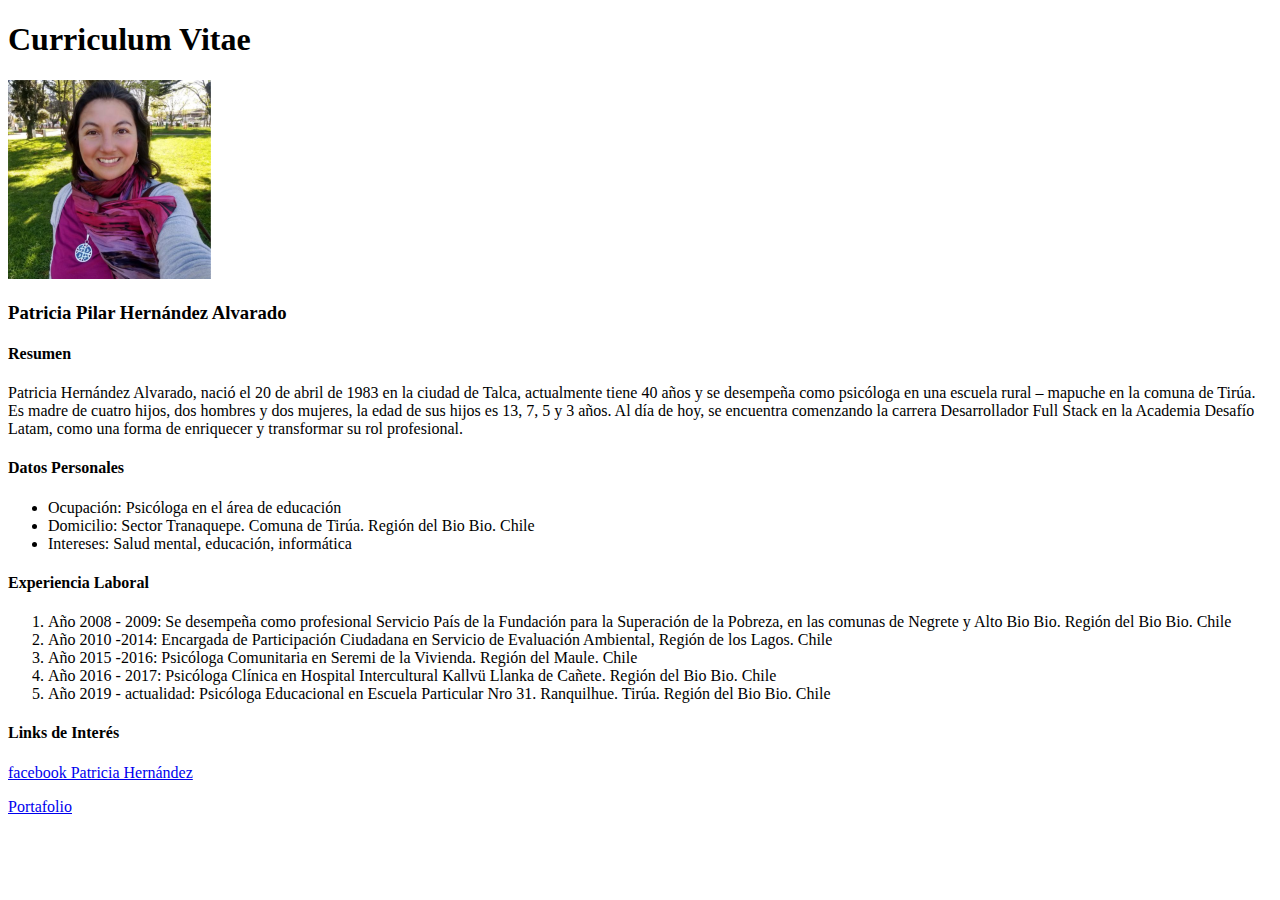
<file: assets/documents/desafio1/index.html>
<!DOCTYPE html>
<html lang="en">
<head>
    <meta charset="UTF-8">
    <meta name="viewport" content="width=device-width, initial-scale=1.0">
    <title>Patricia Pilar</title>
</head>
<body>
    <h1>Curriculum Vitae </h1>
    <p> <img src="assets\imgs\foto yo.png" alt="Patricia Pilar Hernández Alvarado"></p>
<h3>Patricia Pilar Hernández Alvarado</h3>
<h4>Resumen</h4>
<p> Patricia Hernández Alvarado, nació el 20 de abril de 1983 en la ciudad de Talca, actualmente tiene 40 años y se desempeña como psicóloga en una escuela rural – mapuche en la comuna de Tirúa. Es madre de cuatro hijos, dos hombres y dos mujeres, la edad de sus hijos es 13, 7, 5 y 3 años. Al día de hoy, se encuentra comenzando la carrera Desarrollador Full Stack en la Academia Desafío Latam, como una forma de enriquecer y transformar su rol profesional.</p>
<h4>Datos Personales</h4>
<ul>
    <li> Ocupación: Psicóloga en el área de educación </li>
    <li>Domicilio: Sector Tranaquepe. Comuna de Tirúa. Región del Bio Bio. Chile</li>
    <li> Intereses: Salud mental, educación, informática </li>
</ul>
<h4>Experiencia Laboral</h4>
<ol>
    <li>Año 2008 - 2009: Se desempeña como profesional Servicio País de la Fundación para la Superación de la Pobreza, en las comunas de Negrete y Alto Bio Bio. Región del Bio Bio. Chile </li>
    <li>Año 2010 -2014: Encargada de Participación Ciudadana en Servicio de Evaluación Ambiental, Región de los Lagos. Chile </li>
    <li>Año 2015 -2016: Psicóloga Comunitaria en Seremi de la Vivienda. Región del Maule. Chile </li>
    <li>Año 2016 - 2017: Psicóloga Clínica en Hospital Intercultural Kallvü Llanka de Cañete. Región del Bio Bio. Chile </li>
    <li>Año 2019 - actualidad: Psicóloga Educacional en Escuela Particular Nro 31. Ranquilhue. Tirúa. Región del Bio Bio. Chile </li>
</ol>
<h4>Links de Interés</h4>
<p> <a
    href="https://www.facebook.com/patricia.p.alvarado/"> facebook Patricia Hernández </a> </p>

<p> <a href="portafolio.html"> Portafolio </a> </p>

</body>
</html>
</file>
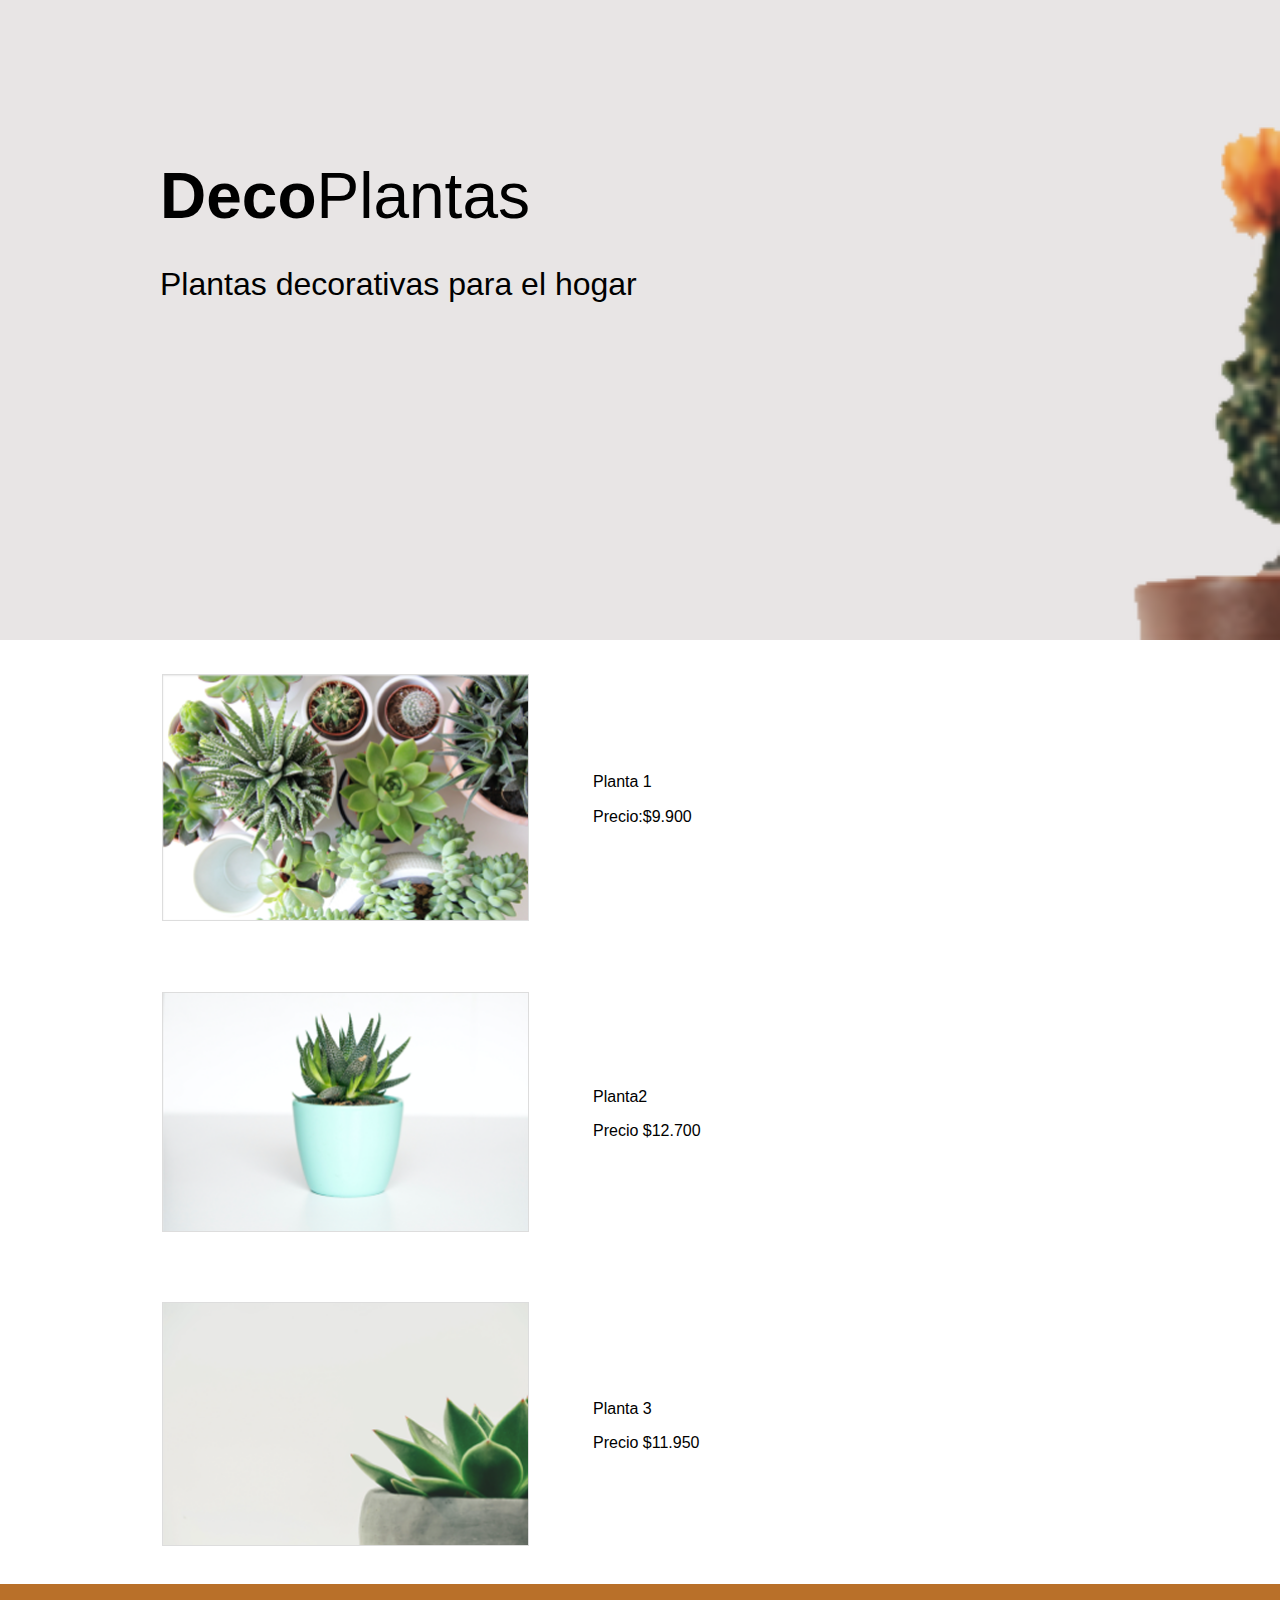
<file: assets/documents/desafio2/index.html>
<!DOCTYPE html>
<html lang="es">
<head>
    <meta charset="UTF-8">
    <meta http-equiv="X-UA-Compatible" content="IE=edge"/>
    <meta name="viewport" content="width=device-width, initial-scale=1.0">
    <title>DecoPlantas</title>
    <link rel="stylesheet" href="assets/css/normalize.css">
    <link rel="stylesheet" href="assets/css/style.css">
</head>
<body>
    <div class="header">
        <h1> <strong>Deco</strong>Plantas</h1>
        <p>Plantas decorativas para el hogar</p> 
    </div>
    <div class="products">
        <table>
            <tr>
                <td>
                     <img src="assets/imgs/producto1.png" alt=""/>
            </td>
            <td>
                <p>Planta 1</p>
                <p>Precio:$9.900</p>
            </td>
            </tr>

            <tr>
                <td>
                    <img src="assets/imgs/producto2.png" alt=""/>
                </td>
                <td>
                    <p>Planta2</p>
                    <p>Precio $12.700</p>
                </td>
            </tr>

            <tr>
                <td>
                    <img src="assets/imgs/producto3.png" alt=""/>
                </td>
                <td>
                    <p>Planta 3</p>
                    <p>Precio $11.950</p>
                </td>
            </tr>
        </table>
    </div>
    <div class="footer">@decoplantas</div>
</body>
</html>
</file>
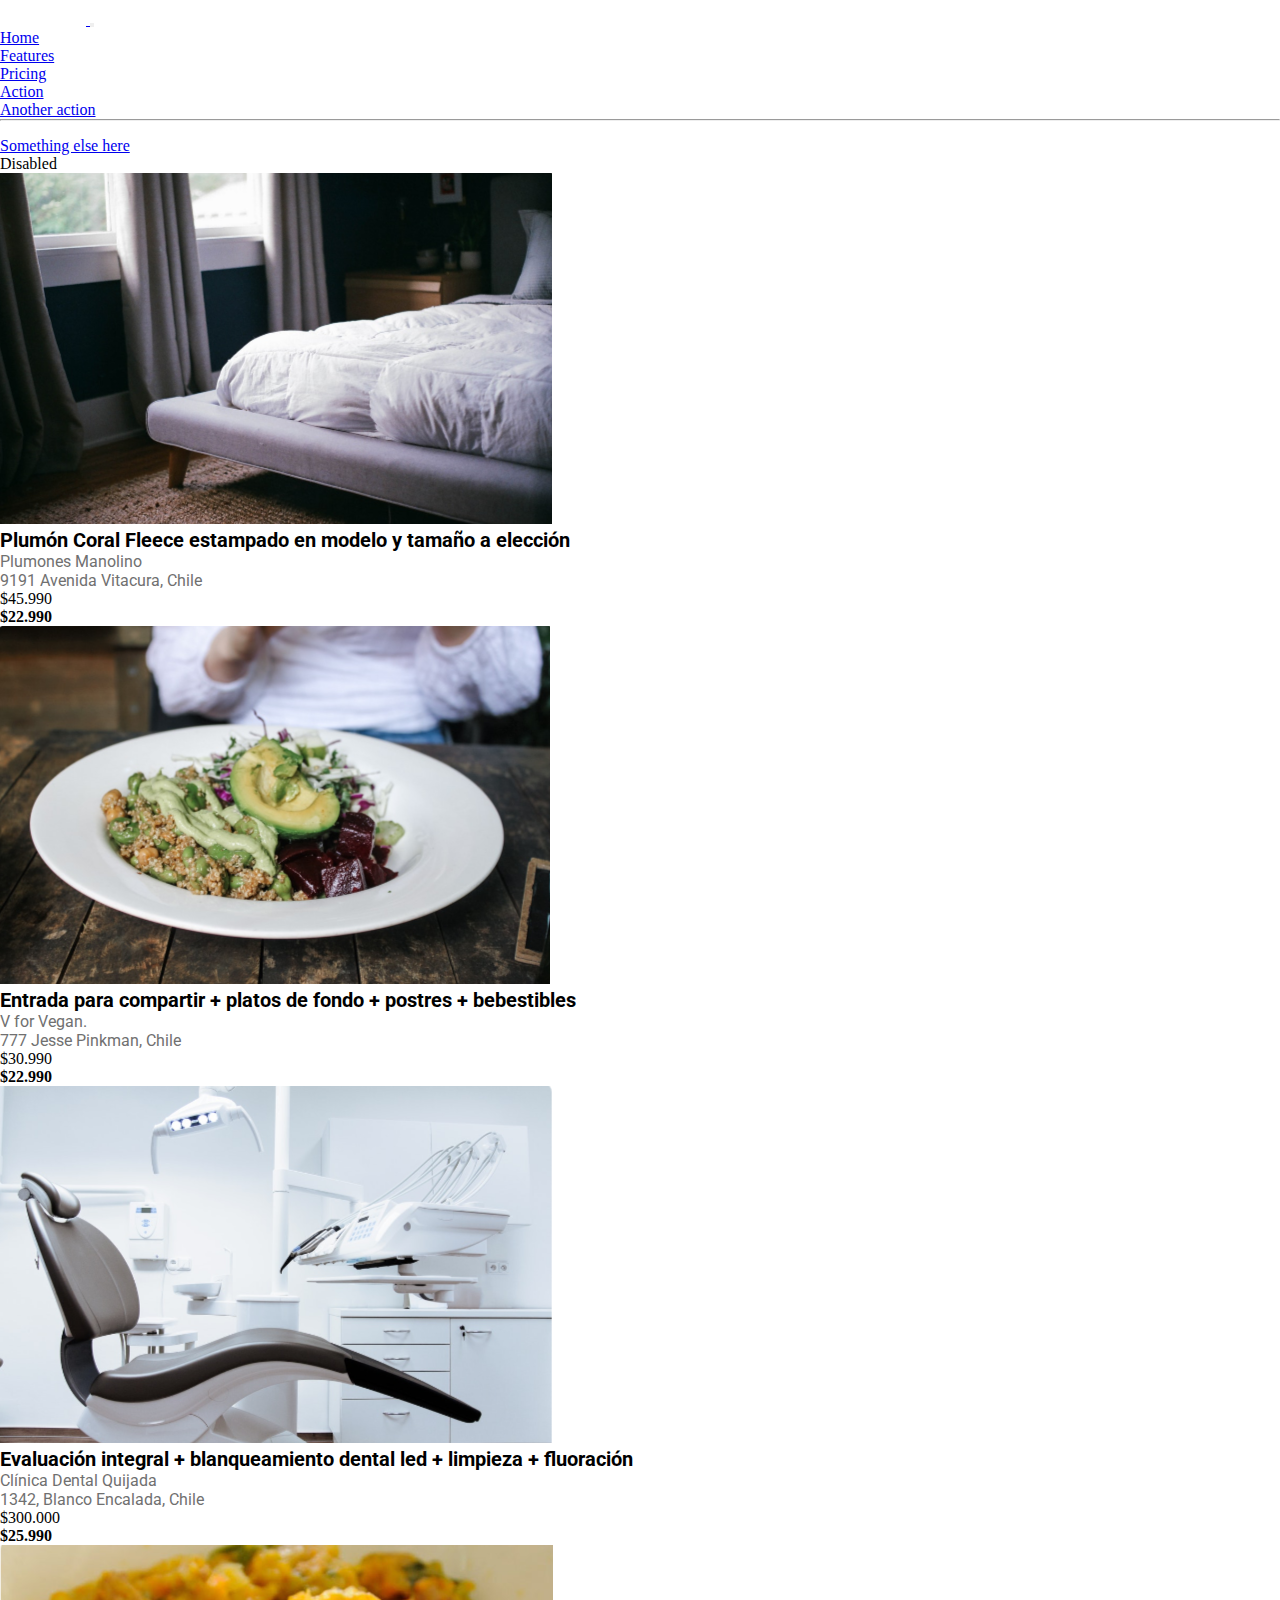
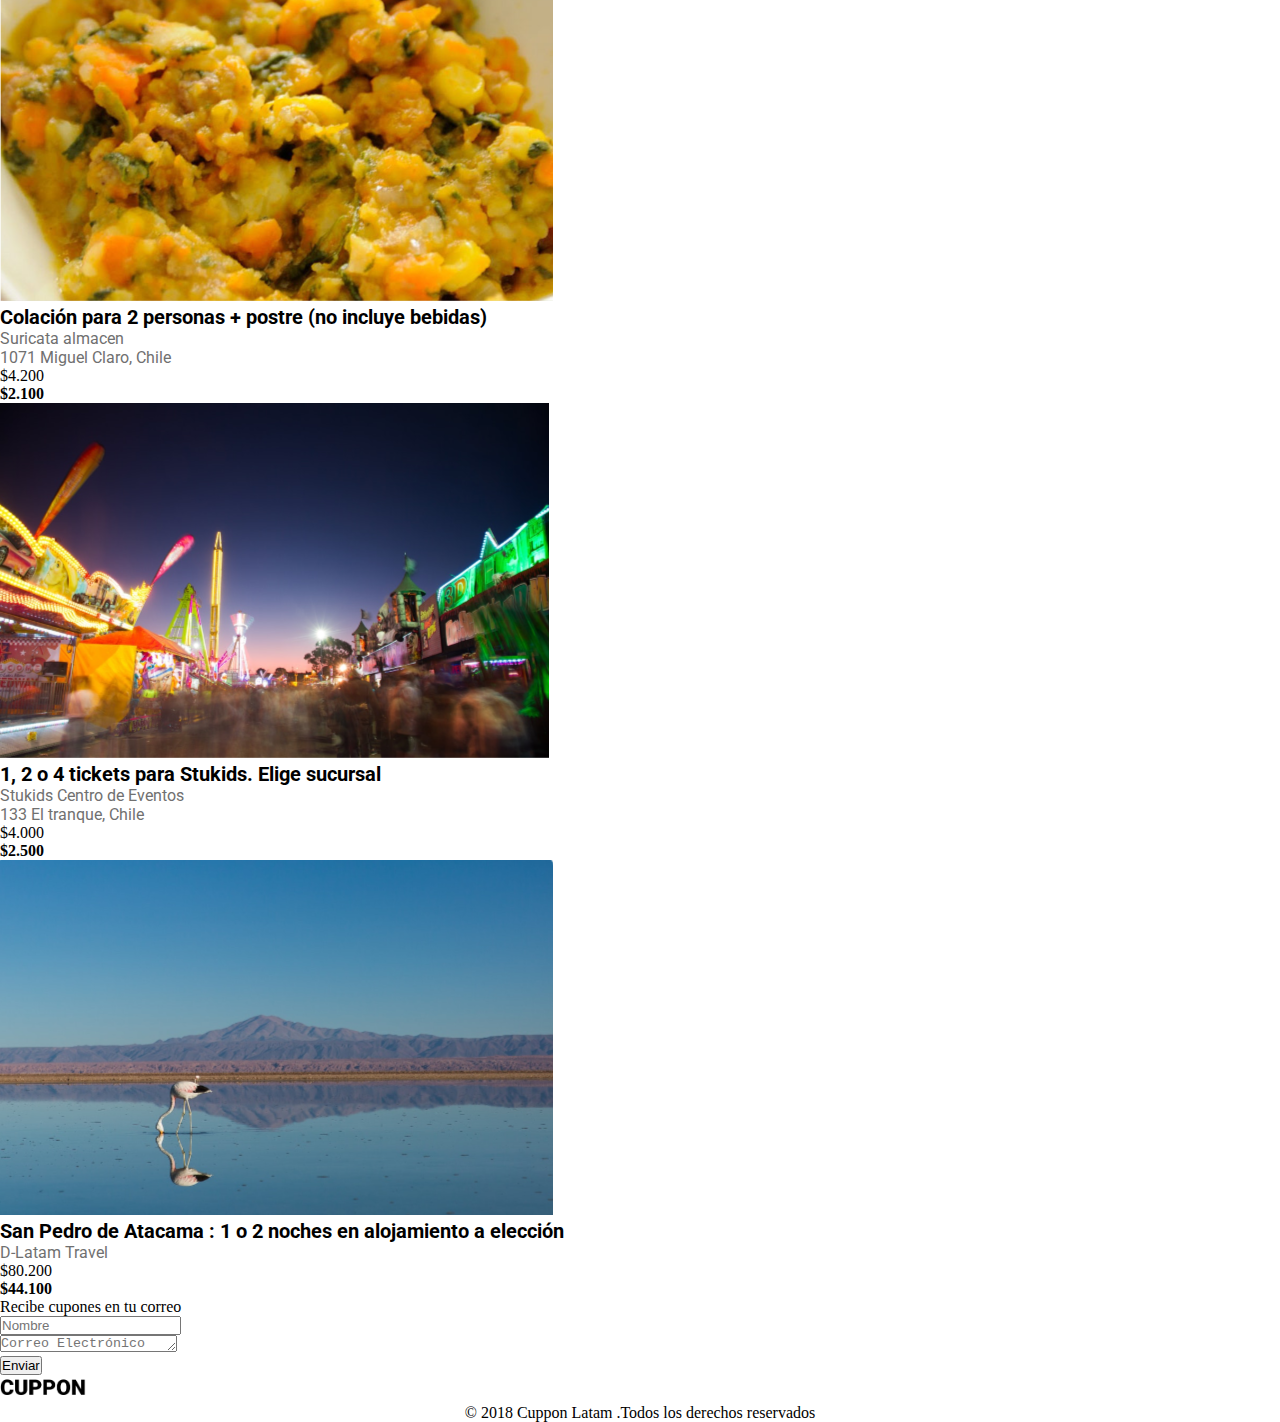
<file: assets/documents/desafio4-patricia-hernandez/index.html>
<!DOCTYPE html>
<html lang="es">
<head>
    <meta charset="UTF-8">
    <meta name="viewport" content="width=device-width, initial-scale=1.0">
    <title>Cuppon-desafio4</title>
    <link href="https://cdn.jsdelivr.net/npm/bootstrap@5.1.3/dist/css/bootstrap.min.css" rel="stylesheet" integrity="sha384-1BmE4kWBq78iYhFldvKuhfTAU6auU8tT94WrHftjDbrCEXSU1oBoqyl2QvZ6jIW3" crossorigin="anonymous">
    <link rel="stylesheet" href="https://cdnjs.cloudflare.com/ajax/libs/font-awesome/6.4.2/css/all.min.css" integrity="sha512-z3gLpd7yknf1YoNbCzqRKc4qyor8gaKU1qmn+CShxbuBusANI9QpRohGBreCFkKxLhei6S9CQXFEbbKuqLg0DA==" crossorigin="anonymous" referrerpolicy="no-referrer" />
    <link rel="stylesheet" href="assets\css\style.css"
</head>
<body>
    <div class="container">
        <div class="row gx-5 gy-5">
            <div class="col">
                <nav class="navbar navbar-expand-lg navbar-dark bg-success">
                    <div class="container-fluid">
                      <a class="navbar-brand" href="#">
                        <img src="assets\img\logo-white.png" alt="logo cuppon"width="86" height="25">
                      </a>
                      <button class="navbar-toggler" type="button" data-bs-toggle="collapse" data-bs-target="#navbarSupportedContent" aria-controls="navbarSupportedContent" aria-expanded="false" aria-label="Toggle navigation">
                        <span class="navbar-toggler-icon"></span>
                      </button>
                      <div class="d-grid gap-2 d-md-flex justify-content-md-center">
                      <div class="collapse navbar-collapse" id="navbarSupportedContent">
                         
                        <ul class="navbar-nav me-0 mb-2 mb-lg-1 ms-5">
                          <li class="nav-item">
                            <a class="nav-link active" aria-current="page" href="#">Home</a>
                          </li>
                          <li class="nav-item">
                            <a class="nav-link" href="#">Features</a>
                          </li>
                          <li class="nav-item dropdown">
                            <a class="nav-link dropdown-toggle" href="#" id="navbarDropdown" role="button" data-bs-toggle="dropdown" aria-expanded="false">
                              Pricing
                            </a>
                            <ul class="dropdown-menu" aria-labelledby="navbarDropdown">
                              <li><a class="dropdown-item" href="#">Action</a></li>
                              <li><a class="dropdown-item" href="#">Another action</a></li>
                              <li><hr class="dropdown-divider"></li>
                              <li><a class="dropdown-item" href="#">Something else here</a></li>
                            </ul>
                          </li>
                          <li class="nav-item">
                            <a class="nav-link disabled">Disabled</a>
                          </li>
                        </ul>                
                     </div>
                    </div>
                </div>
                  </nav>
            </div>

        </div>
        <div class="row gx-5 gy-0 mt-5">
            <div class="col-xs-12 col-sm-6 col-md-4">
                <div class="card" style="width: 100%;">
                    <img src="assets\img\plumon.png" class="img-fluid" alt="Texto alternativo">
                    <div class="card-body">
                      <h5 class="card-title">Plumón Coral Fleece estampado en modelo y tamaño a elección</h5>
                      <p class="card-text">Plumones Manolino <br>
                        <i class="fa-solid fa-location-dot"></i>
                      9191 Avenida Vitacura, Chile</p>
                      </div>
                    <div class="card-footer bg-transparent border-light text-end">
                        <ul class="list-inline">
                            <li class="list-inline-item text-secondary fs-6">$45.990</li>
                            <li class="list-inline-item text-success fs-5"><strong>$22.990</strong></li>
                         </ul>
                     </div>
                  </div>
            </div>
            <div class="col-xs-12 col-sm-6 col-md-4">
                    <div class="card" style="width: 100%;">
                    <img src="assets\img\entrada.png" class="img-fluid" alt="Texto alternativo">
                    <div class="card-body">
                      <h5 class="card-title">Entrada para compartir + platos de fondo + postres + bebestibles</h5>
                      <p class="card-text">V for Vegan.<br>
                        <i class="fa-solid fa-location-dot"></i>
                        777 Jesse Pinkman, Chile</p>
                        </div>
                        <div class="card-footer bg-transparent border-light text-end">
                            <ul class="list-inline">
                                <li class="list-inline-item text-secondary fs-6">$30.990</li>
                                <li class="list-inline-item text-success fs-5"><strong>$22.990</strong></li>
                            </ul>
                        </div>
                    </div>
                  </div>
            <div class="col-xs-12 col-sm-6 col-md-4">
                <div class="card" style="width: 100%;">
                    <img src="assets\img\evaluacion.png" class="img-fluid" alt="Texto alternativo">
                    <div class="card-body">
                      <h5 class="card-title">Evaluación integral + blanqueamiento dental led + limpieza + fluoración</h5>
                      <p class="card-text">Clínica Dental Quijada
                        <br>
                        <i class="fa-solid fa-location-dot"></i>
                        1342, Blanco Encalada, Chile
                      </p>
                      <div class="card-footer bg-transparent border-light text-end">
                        <ul class="list-inline">
                            <li class="list-inline-item text-secondary fs-6">$300.000</li>
                            <li class="list-inline-item text-success fs-5"><strong>$25.990</strong></li>
                        </ul>
                    </div>
                    </div>
                  </div>
            </div>
        </div>

        <div class="row gx-5 gy-5 mt-1">
            <div class="col-xs-12 col-sm-6 col-md-4">
               <div class="card" style="width: 100%;">
                    <img src="assets\img\colacion.png" class="img-fluid" alt="...">
                    <div class="card-body">
                      <h5 class="card-title">Colación para 2 personas + postre (no incluye bebidas)</h5>
                      <p class="card-text">Suricata almacen <br>
                        <i class="fa-solid fa-location-dot"></i>
                        1071 Miguel Claro, Chile
                      </p>
                      <div class="card-footer bg-transparent border-light text-end">
                        <ul class="list-inline">
                            <li class="list-inline-item text-secondary fs-6">$4.200</li>
                            <li class="list-inline-item text-success fs-5"><strong>$2.100</strong></li>
                        </ul>
                    </div>
                    </div>
                  </div>
            </div>
            <div class="col-xs-12 col-sm-6 col-md-4">
                <div class="card" style="width: 100%;">
                    <img src="assets\img\stukids.png" class="img-fluid" alt="...">
                    <div class="card-body">
                      <h5 class="card-title">1, 2 o 4 tickets para Stukids. Elige sucursal</h5>
                      <p class="card-text">Stukids Centro de Eventos <br>
                        <i class="fa-solid fa-location-dot"></i>
                        133 El tranque, Chile
                    </p>
                    <div class="card-footer bg-transparent border-light text-end">
                        <ul class="list-inline">
                            <li class="list-inline-item text-secondary fs-6">$4.000</li>
                            <li class="list-inline-item text-success fs-5"><strong>$2.500</strong></li>
                        </ul>
                    </div>
                    </div>
                  </div>
            </div>
            <div class="col-xs-12 col-sm-6 col-md-4">
               <div class="card" style="width: 100%;">
                    <img src="assets\img\atacama.png" class="img-fluid" alt="...">
                    <div class="card-body">
                      <h5 class="card-title">San Pedro de Atacama : 1 o 2 noches en alojamiento a elección</h5>
                      <p class="card-text">D-Latam Travel
                        <br>
                        <i class="fa-solid fa-location-dot"></i>
                      </p>
                      <div class="card-footer bg-transparent border-light text-end">
                        <ul class="list-inline">
                            <li class="list-inline-item text-secondary fs-6">$80.200</li>
                            <li class="list-inline-item text-success fs-5"><strong>$44.100</strong></li>
                        </ul>
                    </div>
                    </div>
                  </div>
            </div>
        </div>
        <div class="row gx-5 gy-5 mt-1 bg-success">
            <div class="col-xs-12 col-sm-12 col-md-12">
                <div class="mb-3">
                    <div class="d-grid gap-2 d-md-flex justify-content-md-center">
                    <label for="exampleFormControlInput1" class="form-label text-white fs-3 text-center px-5">Recibe cupones en tu correo</label> </div>
                    <input type="email" class="form-control" id="exampleFormControlInput1" placeholder="Nombre">
                  </div>
                  <div class="mb-3">
                    <label for="exampleFormControlTextarea1" class="form-label"></label>
                    <textarea class="form-control" id="exampleFormControlTextarea1" placeholder="Correo Electrónico" rows="1"></textarea>
                  </div>
                  <div class="d-grid gap-2 d-md-flex justify-content-md-center">
                    <button class="btn btn-light me-md-2" type="button">Enviar
                  </div>
            </div>
        </div>
    
         <div class="row gx-5 gy-5 mt-1">
            <div class="col-xs-12 col-sm-12 col-md-12">        
            <footer>
                <div class="d-grid gap-2 d-md-flex justify-content-md-center">
                <img src="assets\img\logo-black.png" alt="logo cuppon" width="86" height="25"> </div>
                <p style="text-align: center;">© 2018 Cuppon Latam .Todos los derechos reservados</p>
            </footer>
            </div>
         </div>   
   
    <script src="https://cdn.jsdelivr.net/npm/bootstrap@5.1.3/dist/js/bootstrap.bundle.min.js" integrity="sha384-ka7Sk0Gln4gmtz2MlQnikT1wXgYsOg+OMhuP+IlRH9sENBO0LRn5q+8nbTov4+1p" crossorigin="anonymous"></script>
</body>
</html>
</file>
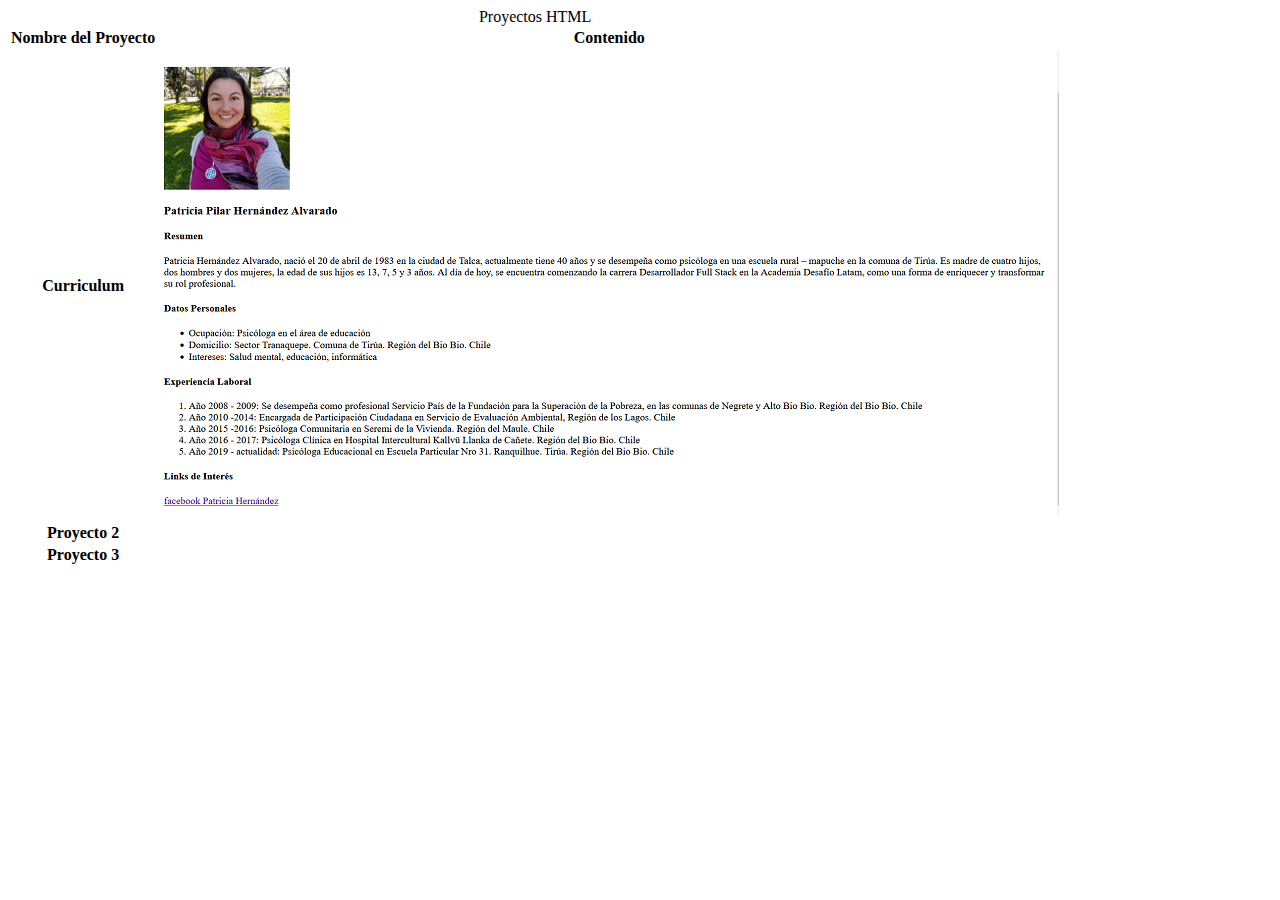
<file: assets/documents/desafio1/portafolio.html>
<!DOCTYPE html>
<html lang="en">
<head>
    <meta charset="UTF-8">
    <meta name="viewport" content="width=device-width, initial-scale=1.0">
    <title>Portafolio</title>
</head>
<body>
    <table>
        <caption> Proyectos HTML </caption>
        <thead>
            <tr>
                <th scope="col">Nombre del Proyecto </th>
                <th scope="col">Contenido </th>
            </tr>
        </thead>
        <tbody>
            <tr>
                <th scope="row">Curriculum</th>
                <td> <img src="assets\imgs\screenCV.png" alt="Foto Proyecto Curriculum"></td>
            </tr>
            <tr>
                <th scope="row">Proyecto 2 </th>
                <td></td>
            </tr>
            <tr>
                <th scope="row">Proyecto 3 </th>
                <td></td>
            </tr>
        </tbody>
    </table>
</body>
</html>
</file>
<file: assets/documents/desafio2/assets/css/style.css>
body{
    font-family: 'Lucinda Sans', 'Lusinda Sans Regular', 'Lucinada Grande', 'Lucinda Sans Unicode', 'Segoe UI', Geneva, Verdana, sans-serif;
}

.header {
    height: 10em;
    padding: 5em;
    font-size: 2em;
    background-image: url(../imgs/foto1.png) ;
    background-size: cover;
    background-position: center;
}

.header h1 {
    margin: 0px;
    font-weight: 400;
}

.products {
    width: 80%;
    margin: auto;
}

.products td {
    width: 50%;
    padding: 2em;
}

.products img{
    width: 100%;
    border: solid 1px #ddd;
}

.footer {
    height: 3em;
    line-height: 3em;
    background-color: rgb(185, 112, 41);
    color: white;
    text-align: center;
    font-weight: 900;
}
</file>
